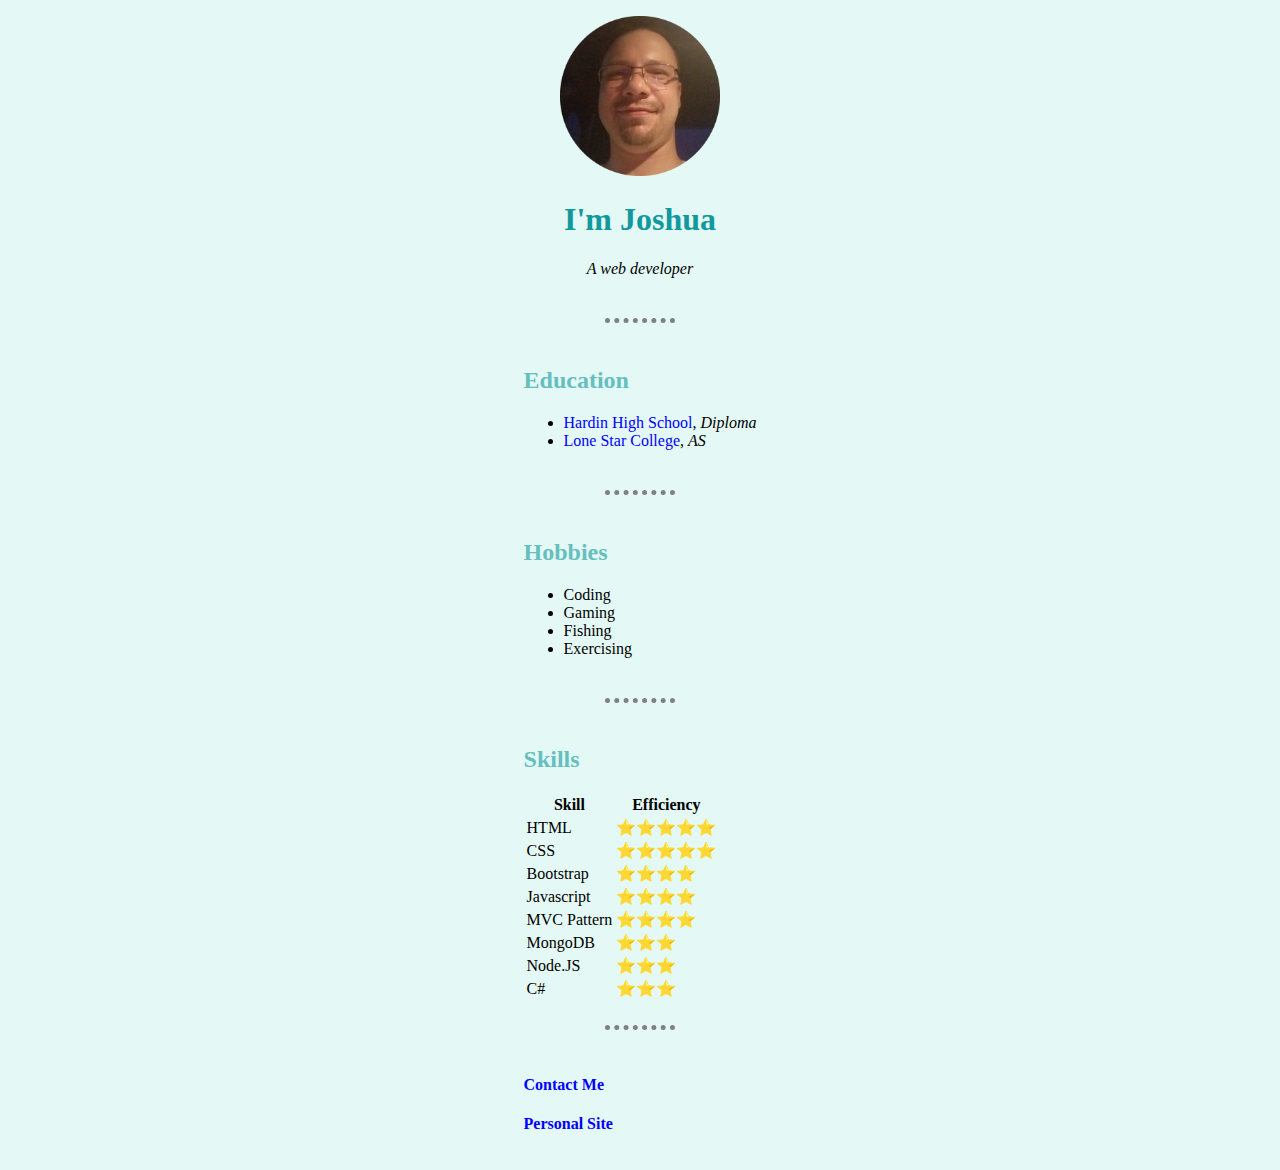
<file: index.html>
<!DOCTYPE html>
<html lang="en">

<head>
    <meta charset="UTF-8">
    <title>Joshua Mitchum</title>
    <link rel="stylesheet" href="css/styles.css">
    <link rel="icon" href="images/favicon.ico">
</head>

<body>
    <div class="container">
        <div class="items header colorOne">
            <img src="images/PersonalSite_ProfilePicture.png" alt="Joshua Mitchum profile picture" class="profile_picture">
            <h1>I'm Joshua</h1>
            <p><em>A web developer</em></p>
        </div>

        <hr>

        <div class="items">
            <h2>Education</h2>
            <ul>
                <li><a href="https://www.hardinisd.net/Domain/8">Hardin High School</a>, <em>Diploma</em></li>
                <li><a href="https://www.lonestar.edu/">Lone Star College</a>, <em>AS</em></li>
            </ul>
        </div>

        <hr>

        <div class="items colorOne">
            <h2>Hobbies</h2>
            <ul>
                <li>Coding</li>
                <li>Gaming</li>
                <li>Fishing</li>
                <li>Exercising</li>
            </ul>
        </div>
        <hr>

        <div class="items">        
            <h2>Skills</h2>
            <table>
                <thead>
                    <tr>
                        <th>Skill</th>
                        <th>Efficiency</th>
                    </tr>
                </thead>
                <tbody>
                    <tr>
                        <td>HTML</td>
                        <td>⭐⭐⭐⭐⭐</td>
                    </tr>
                    <tr>
                        <td>CSS</td>
                        <td>⭐⭐⭐⭐⭐</td>
                    </tr>
                    <tr>
                        <td>Bootstrap</td>
                        <td>⭐⭐⭐⭐</td>
                    </tr>
                    <tr>
                        <td>Javascript</td>
                        <td>⭐⭐⭐⭐</td>
                    </tr>
                    <tr>
                        <td>MVC Pattern</td>
                        <td>⭐⭐⭐⭐</td>
                    </tr>
                    <tr>
                        <td>MongoDB</td>
                        <td>⭐⭐⭐</td>
                    </tr>
                    <tr>
                        <td>Node.JS</td>
                        <td>⭐⭐⭐</td>
                    </tr>
                    <tr>
                        <td>C#</td>
                        <td>⭐⭐⭐</td>
                    </tr>
                </tbody>
            </table>
        </div>

        <hr>

        <div class="items colorOne">
            <h4><a href="contact-me.html">Contact Me</a></h4>
            <h4><a href="https://pulsarxray89.github.io/personal_site/">Personal Site</a></h4>
        </div>
    </div>

</body>

</html>
</file>
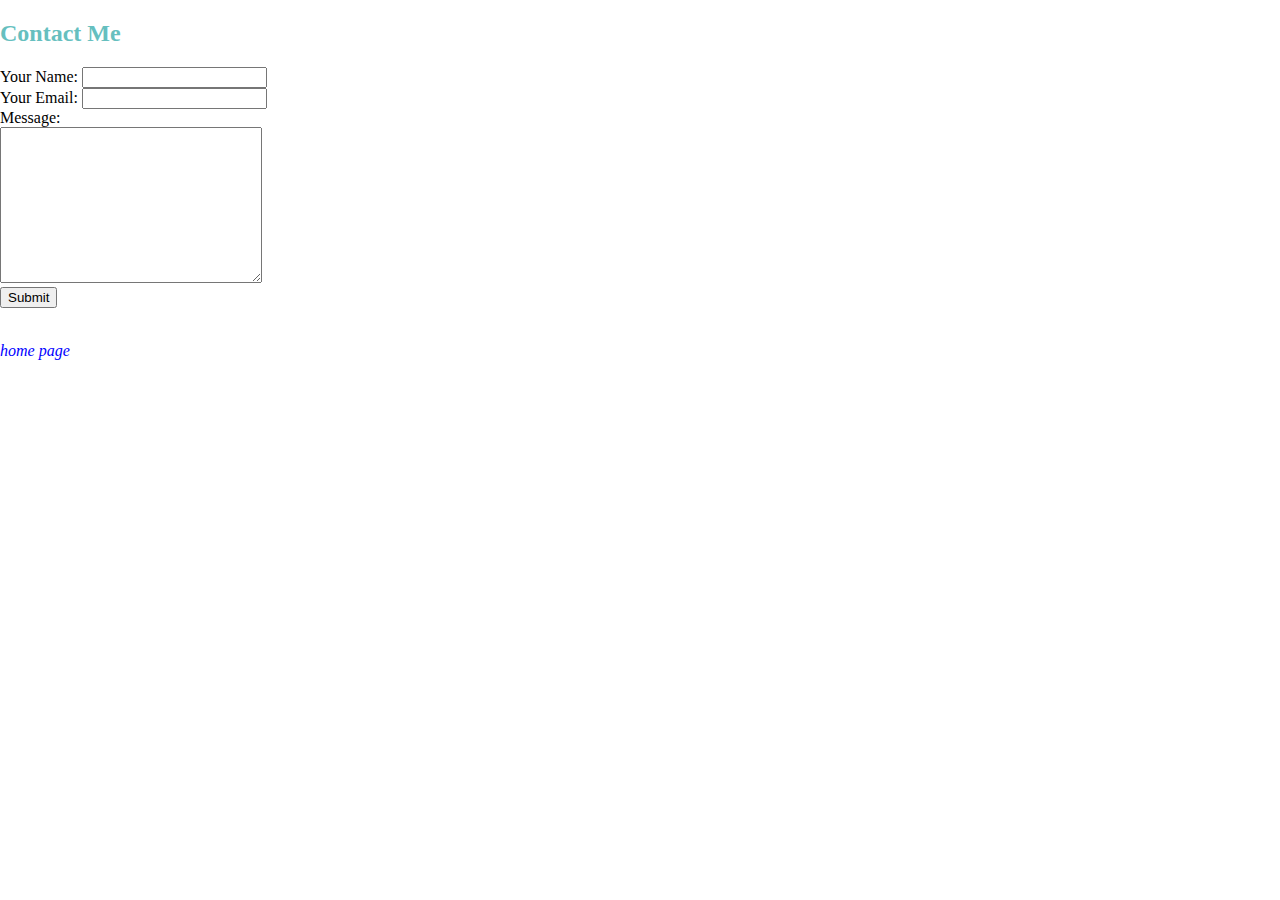
<file: contact-me.html>
<!DOCTYPE html>
<html lang="en">
<head>
    <meta charset="UTF-8">
    <title>Contact Me</title>
    <link rel="stylesheet" href="css/styles.css">
</head>
<body>
    <h2>Contact Me</h2>

    <form action="mailto:theoeidis.productions@gmail.com" method="post" enctype="text/plain">
        <label>Your Name:</label>
        <input type="text" name="yourName" value="">

        <br>
        
        <label>Your Email:</label>
        <input type="email" name="yourEmail" value="">

        <br>

        <label>Message:</label>

        <br>

        <textarea name="yourMessage" cols="30" rows="10"></textarea>

        <br>

        <input type="submit">
    </form>

    <br><p><em><a href="index.html">home page</a></em></p>

</body>
</html>
</file>
<file: css/styles.css>
/******************************************************** TAG SELECTORS ****************************************************************/

body{
    margin: 0px;
    padding: 0px;
}

hr{
    border-style: dotted hidden hidden hidden;
    border-color: gray;
    border-width: 5px;
    width: 30%;
}

h1{
    color: #11999E;
}

h2{
    color: #66BFBF;
}

a{
    color: blue;
    text-decoration: none;
}

a:hover{
    color: white;
}

/******************************************************** CLASS SELECTORS ****************************************************************/

.items{
    width: 100%;
    margin: 0%;
    padding: 1em 0;
}

.profile_picture{
    width: 10em;
    height: 10em;
}

.header{
    text-align: center;
}

.container{
    background-color: #E4F9F5;
    display: grid;
    justify-content: center;
    align-items: center;
}
</file>
